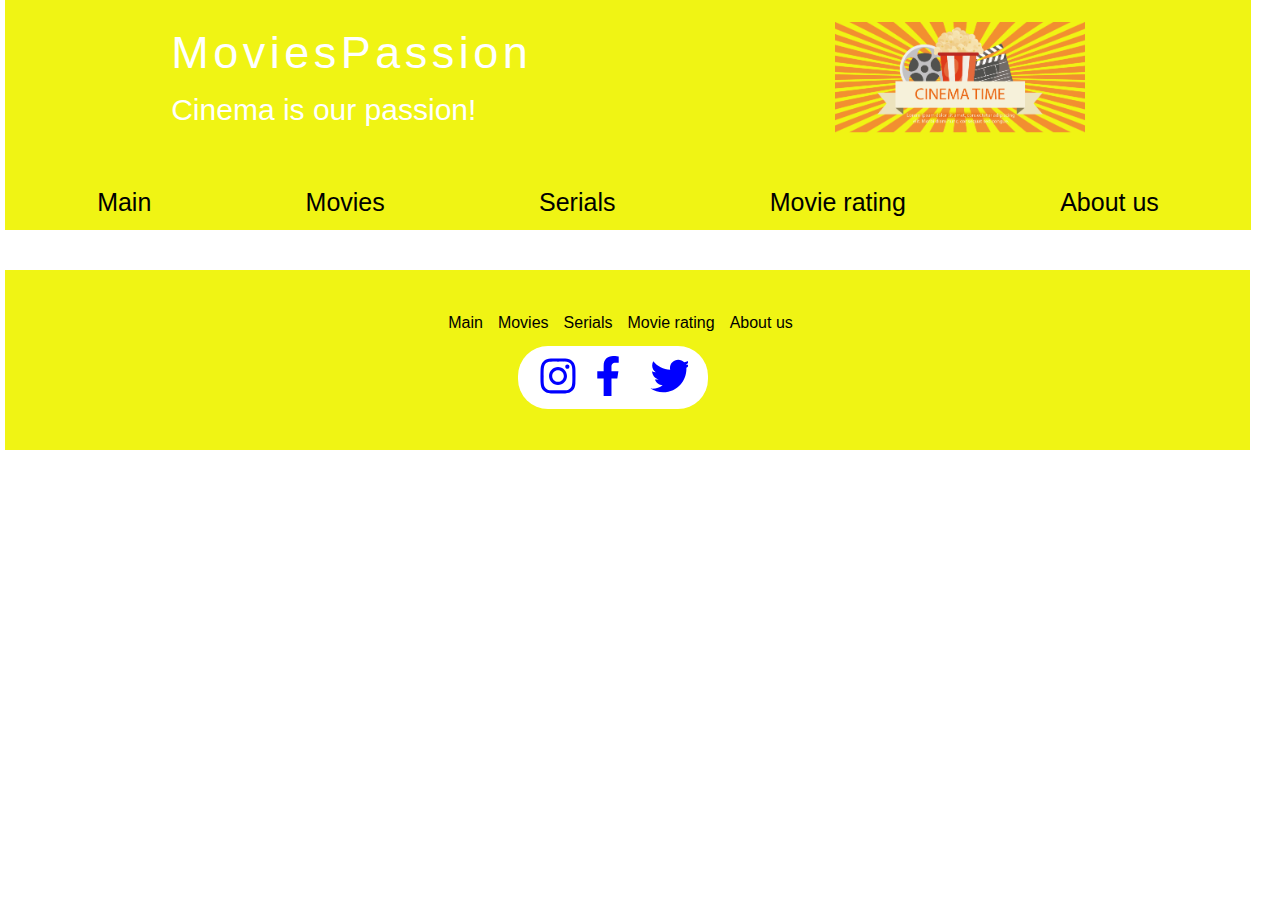
<file: pages/about.html>
<!DOCTYPE html>
<html lang="en">
<head>
    <meta charset="UTF-8">
    <meta http-equiv="X-UA-Compatible" content="IE=edge">
    <meta name="viewport" content="width=device-width, initial-scale=1.0">
    <meta name="keywords" content="films, movie, serials" />
    <link rel="icon" href="../image/iconMovie.png">
    <link rel="stylesheet" href="../css/reset.css">
    <link rel="stylesheet" href="../css/index.css">
    <title>MoviesPassion</title>
</head>
<body>
    <header class="header">
        <div class="logo">
            <div>
                <h1><a href="../index.html">MoviesPassion</a></h1>
                <h2>Cinema is our passion!</h2>
            </div>
            <img class="header_logo" src="../image/movie-logo.jpg" alt="logo-movie">
        </div>
            <nav class="navigate">
                <ul class="menu">
					<li><a href="../index.html">Main</a></li>	
					<li><a href="../pages/films.html">Movies</a></li>
					<li><a href="../pages/serials.html">Serials</a></li>
					<li><a href="../pages/rating.html">Movie rating</a></li>
					<li><a href="../pages/about.html">About us</a></li>
				</ul>
            </nav>
    </header>


    <footer class="footer">
        <ul class="menu_footer">
            <li><a href="../index.html">Main</a></li>	
            <li><a href="../pages/films.html">Movies</a></li>
            <li><a href="../pages/serials.html">Serials</a></li>
            <li><a href="../pages/rating.html">Movie rating</a></li>
            <li><a href="../pages/about.html">About us</a></li>
        </ul>
        <ul class="social">
            <li class="social__item">
                <a href="https://www.instagram.com/" class="social__link">
                    <svg class="social__icon">
                        <use xlink:href="#instagram"></use>
                    </svg>
                </a>
            </li>
            <li class="social__item">
                <a href="https://www.facebook.com/" class="social__link">
                    <svg class="social__icon">
                        <use xlink:href="#facebook"></use>
                    </svg>
                </a>
            </li>
            <li class="social__item">
                <a href="https://twitter.com/" class="social__link">
                    <svg class="social__icon">
                        <use xlink:href="#twitter"></use>
                    </svg>
                </a>
            </li>
        </ul>
        <svg>
            <symbol viewBox="0 0 448 512" id="instagram">
                <path d="M224.1 141c-63.6 0-114.9 51.3-114.9 114.9s51.3 114.9 114.9 114.9S339 319.5 339 255.9 287.7 141 224.1 141zm0 189.6c-41.1 0-74.7-33.5-74.7-74.7s33.5-74.7 74.7-74.7 74.7 33.5 74.7 74.7-33.6 74.7-74.7 74.7zm146.4-194.3c0 14.9-12 26.8-26.8 26.8-14.9 0-26.8-12-26.8-26.8s12-26.8 26.8-26.8 26.8 12 26.8 26.8zm76.1 27.2c-1.7-35.9-9.9-67.7-36.2-93.9-26.2-26.2-58-34.4-93.9-36.2-37-2.1-147.9-2.1-184.9 0-35.8 1.7-67.6 9.9-93.9 36.1s-34.4 58-36.2 93.9c-2.1 37-2.1 147.9 0 184.9 1.7 35.9 9.9 67.7 36.2 93.9s58 34.4 93.9 36.2c37 2.1 147.9 2.1 184.9 0 35.9-1.7 67.7-9.9 93.9-36.2 26.2-26.2 34.4-58 36.2-93.9 2.1-37 2.1-147.8 0-184.8zM398.8 388c-7.8 19.6-22.9 34.7-42.6 42.6-29.5 11.7-99.5 9-132.1 9s-102.7 2.6-132.1-9c-19.6-7.8-34.7-22.9-42.6-42.6-11.7-29.5-9-99.5-9-132.1s-2.6-102.7 9-132.1c7.8-19.6 22.9-34.7 42.6-42.6 29.5-11.7 99.5-9 132.1-9s102.7-2.6 132.1 9c19.6 7.8 34.7 22.9 42.6 42.6 11.7 29.5 9 99.5 9 132.1s2.7 102.7-9 132.1z"></path>
            </symbol>
    
            <symbol viewBox="0 0 448 512" id="facebook">
                <path d="m279.14 288 14.22-92.66h-88.91v-60.13c0-25.35 12.42-50.06 52.24-50.06h40.42V6.26S260.43 0 225.36 0c-73.22 0-121.08 44.38-121.08 124.72v70.62H22.89V288h81.39v224h100.17V288z"/>
            </symbol>
    
            <symbol viewBox="0 0 448 512" id="twitter">
               <path d="M459.37 151.716c.325 4.548.325 9.097.325 13.645 0 138.72-105.583 298.558-298.558 298.558-59.452 0-114.68-17.219-161.137-47.106 8.447.974 16.568 1.299 25.34 1.299 49.055 0 94.213-16.568 130.274-44.832-46.132-.975-84.792-31.188-98.112-72.772 6.498.974 12.995 1.624 19.818 1.624 9.421 0 18.843-1.3 27.614-3.573-48.081-9.747-84.143-51.98-84.143-102.985v-1.299c13.969 7.797 30.214 12.67 47.431 13.319-28.264-18.843-46.781-51.005-46.781-87.391 0-19.492 5.197-37.36 14.294-52.954 51.655 63.675 129.3 105.258 216.365 109.807-1.624-7.797-2.599-15.918-2.599-24.04 0-57.828 46.782-104.934 104.934-104.934 30.213 0 57.502 12.67 76.67 33.137 23.715-4.548 46.456-13.32 66.599-25.34-7.798 24.366-24.366 44.833-46.132 57.827 21.117-2.273 41.584-8.122 60.426-16.243-14.292 20.791-32.161 39.308-52.628 54.253z"/>
            </symbol>    
        </svg>
    </footer>
</body>
</html>
</file>
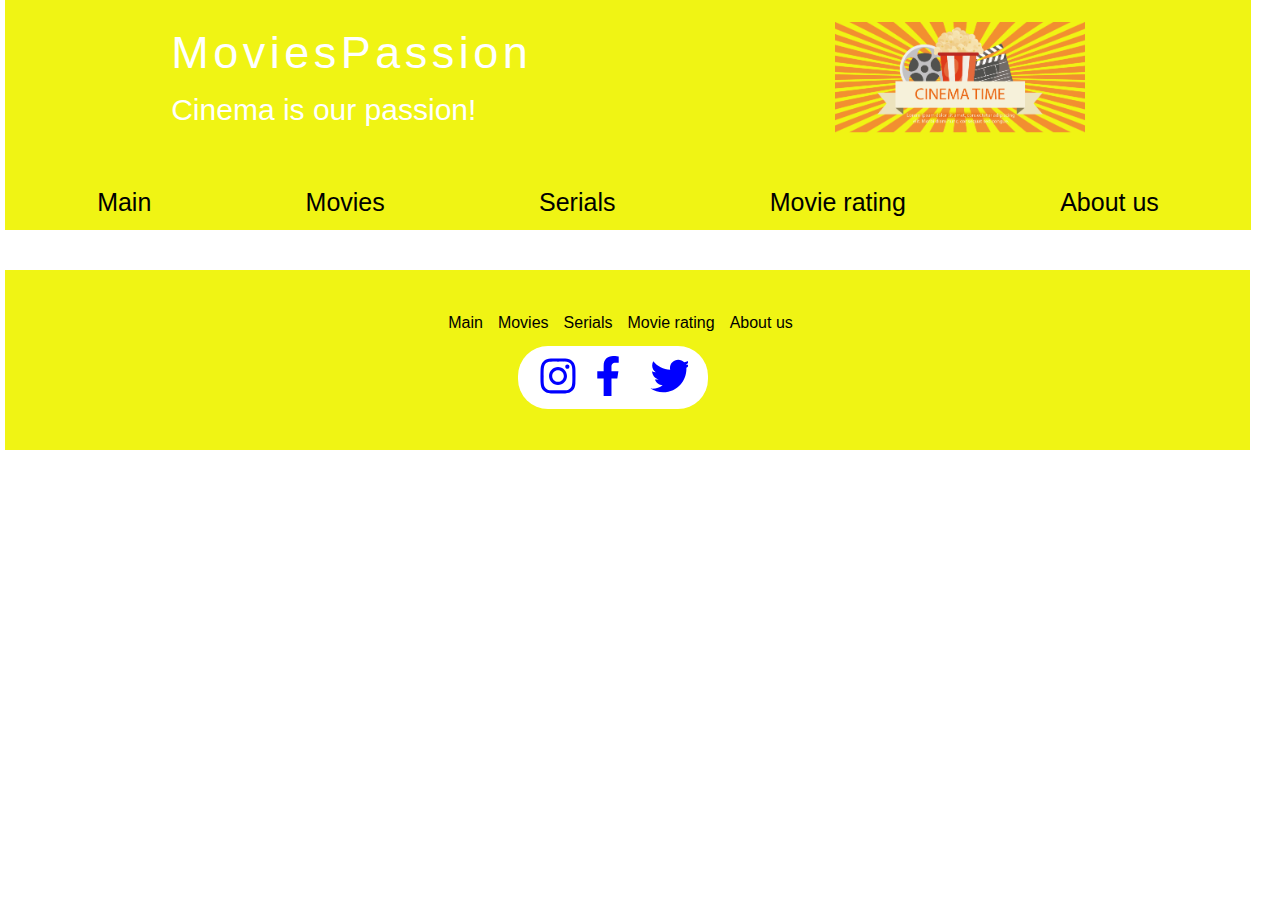
<file: pages/films.html>
<!DOCTYPE html>
<html lang="en">
<head>
    <meta charset="UTF-8">
    <meta http-equiv="X-UA-Compatible" content="IE=edge">
    <meta name="viewport" content="width=device-width, initial-scale=1.0">
    <meta name="keywords" content="films, movie, serials" />
    <link rel="icon" href="../image/iconMovie.png">
    <link rel="stylesheet" href="../css/reset.css">
    <link rel="stylesheet" href="../css/index.css">
    <title>MoviesPassion</title>
</head>
<body>
    <header class="header">
        <div class="logo">
            <div>
                <h1><a href="../index.html">MoviesPassion</a></h1>
                <h2>Cinema is our passion!</h2>
            </div>
            <img class="header_logo" src="../image/movie-logo.jpg" alt="logo-movie">
        </div>
            <nav class="navigate">
                <ul class="menu">
					<li><a href="../index.html">Main</a></li>	
					<li><a href="../pages/films.html">Movies</a></li>
					<li><a href="../pages/serials.html">Serials</a></li>
					<li><a href="../pages/rating.html">Movie rating</a></li>
					<li><a href="../pages/about.html">About us</a></li>
				</ul>
            </nav>
    </header>


    <footer class="footer">
        <ul class="menu_footer">
            <li><a href="index.html">Main</a></li> 
            <li><a href="./films.html">Movies</a></li> 
            <li><a href="./serials.html">Serials</a></li> 
            <li><a href="./rating.html">Movie rating</a></li>
            <li><a href="./about.html">About us</a></li> 
        </ul>
        <ul class="social">
            <li class="social__item">
                <a href="https://www.instagram.com/" class="social__link">
                    <svg class="social__icon">
                        <use xlink:href="#instagram"></use>
                    </svg>
                </a>
            </li>
            <li class="social__item">
                <a href="https://www.facebook.com/" class="social__link">
                    <svg class="social__icon">
                        <use xlink:href="#facebook"></use>
                    </svg>
                </a>
            </li>
            <li class="social__item">
                <a href="https://twitter.com/" class="social__link">
                    <svg class="social__icon">
                        <use xlink:href="#twitter"></use>
                    </svg>
                </a>
            </li>
        </ul>
        <svg>
            <symbol viewBox="0 0 448 512" id="instagram">
                <path d="M224.1 141c-63.6 0-114.9 51.3-114.9 114.9s51.3 114.9 114.9 114.9S339 319.5 339 255.9 287.7 141 224.1 141zm0 189.6c-41.1 0-74.7-33.5-74.7-74.7s33.5-74.7 74.7-74.7 74.7 33.5 74.7 74.7-33.6 74.7-74.7 74.7zm146.4-194.3c0 14.9-12 26.8-26.8 26.8-14.9 0-26.8-12-26.8-26.8s12-26.8 26.8-26.8 26.8 12 26.8 26.8zm76.1 27.2c-1.7-35.9-9.9-67.7-36.2-93.9-26.2-26.2-58-34.4-93.9-36.2-37-2.1-147.9-2.1-184.9 0-35.8 1.7-67.6 9.9-93.9 36.1s-34.4 58-36.2 93.9c-2.1 37-2.1 147.9 0 184.9 1.7 35.9 9.9 67.7 36.2 93.9s58 34.4 93.9 36.2c37 2.1 147.9 2.1 184.9 0 35.9-1.7 67.7-9.9 93.9-36.2 26.2-26.2 34.4-58 36.2-93.9 2.1-37 2.1-147.8 0-184.8zM398.8 388c-7.8 19.6-22.9 34.7-42.6 42.6-29.5 11.7-99.5 9-132.1 9s-102.7 2.6-132.1-9c-19.6-7.8-34.7-22.9-42.6-42.6-11.7-29.5-9-99.5-9-132.1s-2.6-102.7 9-132.1c7.8-19.6 22.9-34.7 42.6-42.6 29.5-11.7 99.5-9 132.1-9s102.7-2.6 132.1 9c19.6 7.8 34.7 22.9 42.6 42.6 11.7 29.5 9 99.5 9 132.1s2.7 102.7-9 132.1z"></path>
            </symbol>
    
            <symbol viewBox="0 0 448 512" id="facebook">
                <path d="m279.14 288 14.22-92.66h-88.91v-60.13c0-25.35 12.42-50.06 52.24-50.06h40.42V6.26S260.43 0 225.36 0c-73.22 0-121.08 44.38-121.08 124.72v70.62H22.89V288h81.39v224h100.17V288z"/>
            </symbol>
    
            <symbol viewBox="0 0 448 512" id="twitter">
               <path d="M459.37 151.716c.325 4.548.325 9.097.325 13.645 0 138.72-105.583 298.558-298.558 298.558-59.452 0-114.68-17.219-161.137-47.106 8.447.974 16.568 1.299 25.34 1.299 49.055 0 94.213-16.568 130.274-44.832-46.132-.975-84.792-31.188-98.112-72.772 6.498.974 12.995 1.624 19.818 1.624 9.421 0 18.843-1.3 27.614-3.573-48.081-9.747-84.143-51.98-84.143-102.985v-1.299c13.969 7.797 30.214 12.67 47.431 13.319-28.264-18.843-46.781-51.005-46.781-87.391 0-19.492 5.197-37.36 14.294-52.954 51.655 63.675 129.3 105.258 216.365 109.807-1.624-7.797-2.599-15.918-2.599-24.04 0-57.828 46.782-104.934 104.934-104.934 30.213 0 57.502 12.67 76.67 33.137 23.715-4.548 46.456-13.32 66.599-25.34-7.798 24.366-24.366 44.833-46.132 57.827 21.117-2.273 41.584-8.122 60.426-16.243-14.292 20.791-32.161 39.308-52.628 54.253z"/>
            </symbol>    
        </svg>
    </footer>
</body>
</html>
</file>
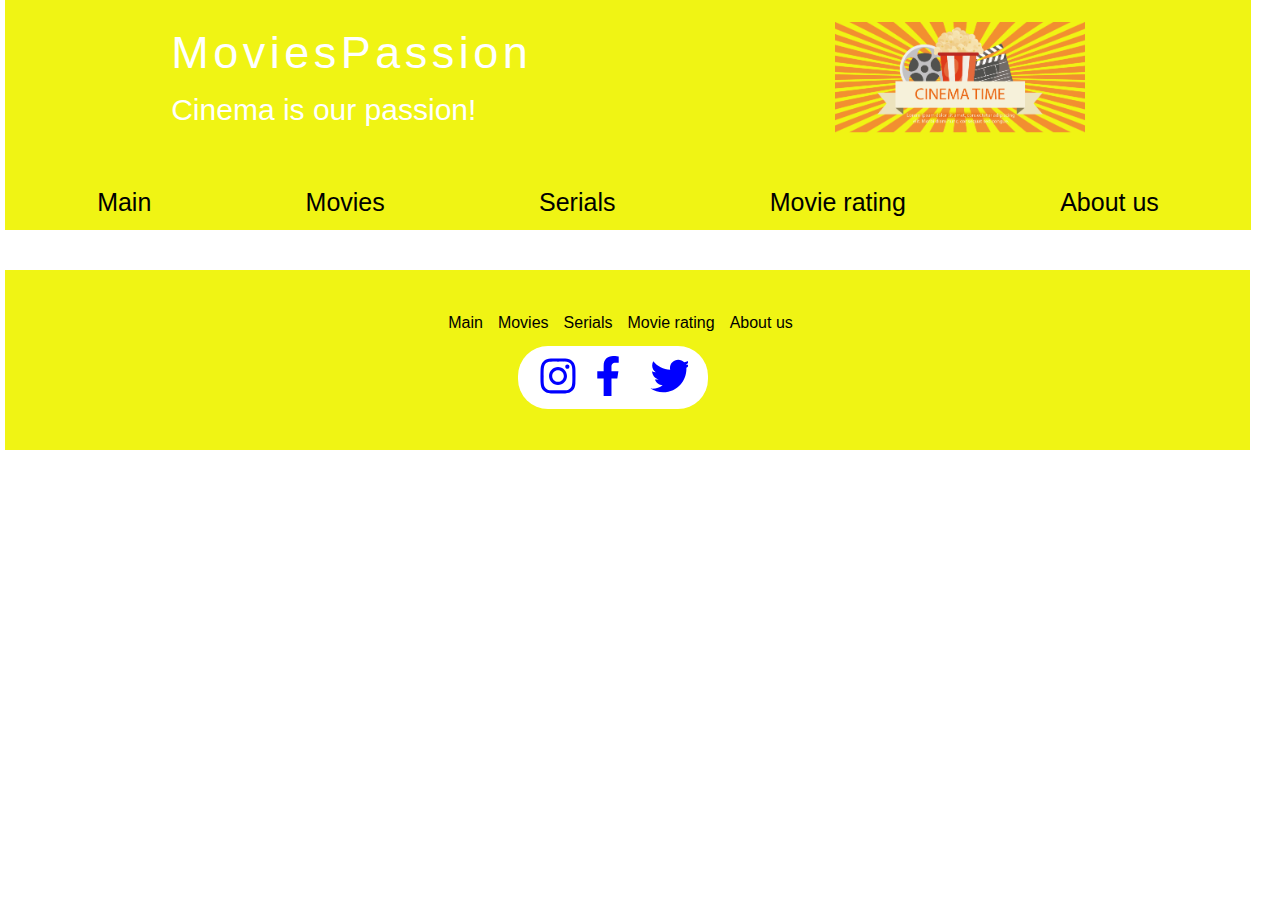
<file: pages/rating.html>
<!DOCTYPE html>
<html lang="en">
<head>
    <meta charset="UTF-8">
    <meta http-equiv="X-UA-Compatible" content="IE=edge">
    <meta name="viewport" content="width=device-width, initial-scale=1.0">
    <meta name="keywords" content="films, movie, serials" />
    <link rel="icon" href="../image/iconMovie.png">
    <link rel="stylesheet" href="../css/reset.css">
    <link rel="stylesheet" href="../css/index.css">
    <title>MoviesPassion</title>
</head>
<body>
    <header class="header">
        <div class="logo">
            <div>
                <h1><a href="../index.html">MoviesPassion</a></h1>
                <h2>Cinema is our passion!</h2>
            </div>
            <img class="header_logo" src="../image/movie-logo.jpg" alt="logo-movie">
        </div>
            <nav class="navigate">
                <ul class="menu">
					<li><a href="../index.html">Main</a></li>	
					<li><a href="../pages/films.html">Movies</a></li>
					<li><a href="../pages/serials.html">Serials</a></li>
					<li><a href="../pages/rating.html">Movie rating</a></li>
					<li><a href="../pages/about.html">About us</a></li>
				</ul>
            </nav>
    </header>


    <footer class="footer">
        <ul class="menu_footer">
            <li><a href="../index.html">Main</a></li>	
					<li><a href="../pages/films.html">Movies</a></li>
					<li><a href="../pages/serials.html">Serials</a></li>
					<li><a href="../pages/rating.html">Movie rating</a></li>
					<li><a href="../pages/about.html">About us</a></li>
        </ul>
        <ul class="social">
            <li class="social__item">
                <a href="https://www.instagram.com/" class="social__link">
                    <svg class="social__icon">
                        <use xlink:href="#instagram"></use>
                    </svg>
                </a>
            </li>
            <li class="social__item">
                <a href="https://www.facebook.com/" class="social__link">
                    <svg class="social__icon">
                        <use xlink:href="#facebook"></use>
                    </svg>
                </a>
            </li>
            <li class="social__item">
                <a href="https://twitter.com/" class="social__link">
                    <svg class="social__icon">
                        <use xlink:href="#twitter"></use>
                    </svg>
                </a>
            </li>
        </ul>
        <svg>
            <symbol viewBox="0 0 448 512" id="instagram">
                <path d="M224.1 141c-63.6 0-114.9 51.3-114.9 114.9s51.3 114.9 114.9 114.9S339 319.5 339 255.9 287.7 141 224.1 141zm0 189.6c-41.1 0-74.7-33.5-74.7-74.7s33.5-74.7 74.7-74.7 74.7 33.5 74.7 74.7-33.6 74.7-74.7 74.7zm146.4-194.3c0 14.9-12 26.8-26.8 26.8-14.9 0-26.8-12-26.8-26.8s12-26.8 26.8-26.8 26.8 12 26.8 26.8zm76.1 27.2c-1.7-35.9-9.9-67.7-36.2-93.9-26.2-26.2-58-34.4-93.9-36.2-37-2.1-147.9-2.1-184.9 0-35.8 1.7-67.6 9.9-93.9 36.1s-34.4 58-36.2 93.9c-2.1 37-2.1 147.9 0 184.9 1.7 35.9 9.9 67.7 36.2 93.9s58 34.4 93.9 36.2c37 2.1 147.9 2.1 184.9 0 35.9-1.7 67.7-9.9 93.9-36.2 26.2-26.2 34.4-58 36.2-93.9 2.1-37 2.1-147.8 0-184.8zM398.8 388c-7.8 19.6-22.9 34.7-42.6 42.6-29.5 11.7-99.5 9-132.1 9s-102.7 2.6-132.1-9c-19.6-7.8-34.7-22.9-42.6-42.6-11.7-29.5-9-99.5-9-132.1s-2.6-102.7 9-132.1c7.8-19.6 22.9-34.7 42.6-42.6 29.5-11.7 99.5-9 132.1-9s102.7-2.6 132.1 9c19.6 7.8 34.7 22.9 42.6 42.6 11.7 29.5 9 99.5 9 132.1s2.7 102.7-9 132.1z"></path>
            </symbol>
    
            <symbol viewBox="0 0 448 512" id="facebook">
                <path d="m279.14 288 14.22-92.66h-88.91v-60.13c0-25.35 12.42-50.06 52.24-50.06h40.42V6.26S260.43 0 225.36 0c-73.22 0-121.08 44.38-121.08 124.72v70.62H22.89V288h81.39v224h100.17V288z"/>
            </symbol>
    
            <symbol viewBox="0 0 448 512" id="twitter">
               <path d="M459.37 151.716c.325 4.548.325 9.097.325 13.645 0 138.72-105.583 298.558-298.558 298.558-59.452 0-114.68-17.219-161.137-47.106 8.447.974 16.568 1.299 25.34 1.299 49.055 0 94.213-16.568 130.274-44.832-46.132-.975-84.792-31.188-98.112-72.772 6.498.974 12.995 1.624 19.818 1.624 9.421 0 18.843-1.3 27.614-3.573-48.081-9.747-84.143-51.98-84.143-102.985v-1.299c13.969 7.797 30.214 12.67 47.431 13.319-28.264-18.843-46.781-51.005-46.781-87.391 0-19.492 5.197-37.36 14.294-52.954 51.655 63.675 129.3 105.258 216.365 109.807-1.624-7.797-2.599-15.918-2.599-24.04 0-57.828 46.782-104.934 104.934-104.934 30.213 0 57.502 12.67 76.67 33.137 23.715-4.548 46.456-13.32 66.599-25.34-7.798 24.366-24.366 44.833-46.132 57.827 21.117-2.273 41.584-8.122 60.426-16.243-14.292 20.791-32.161 39.308-52.628 54.253z"/>
            </symbol>    
        </svg>
    </footer>
</body>
</html>
</file>
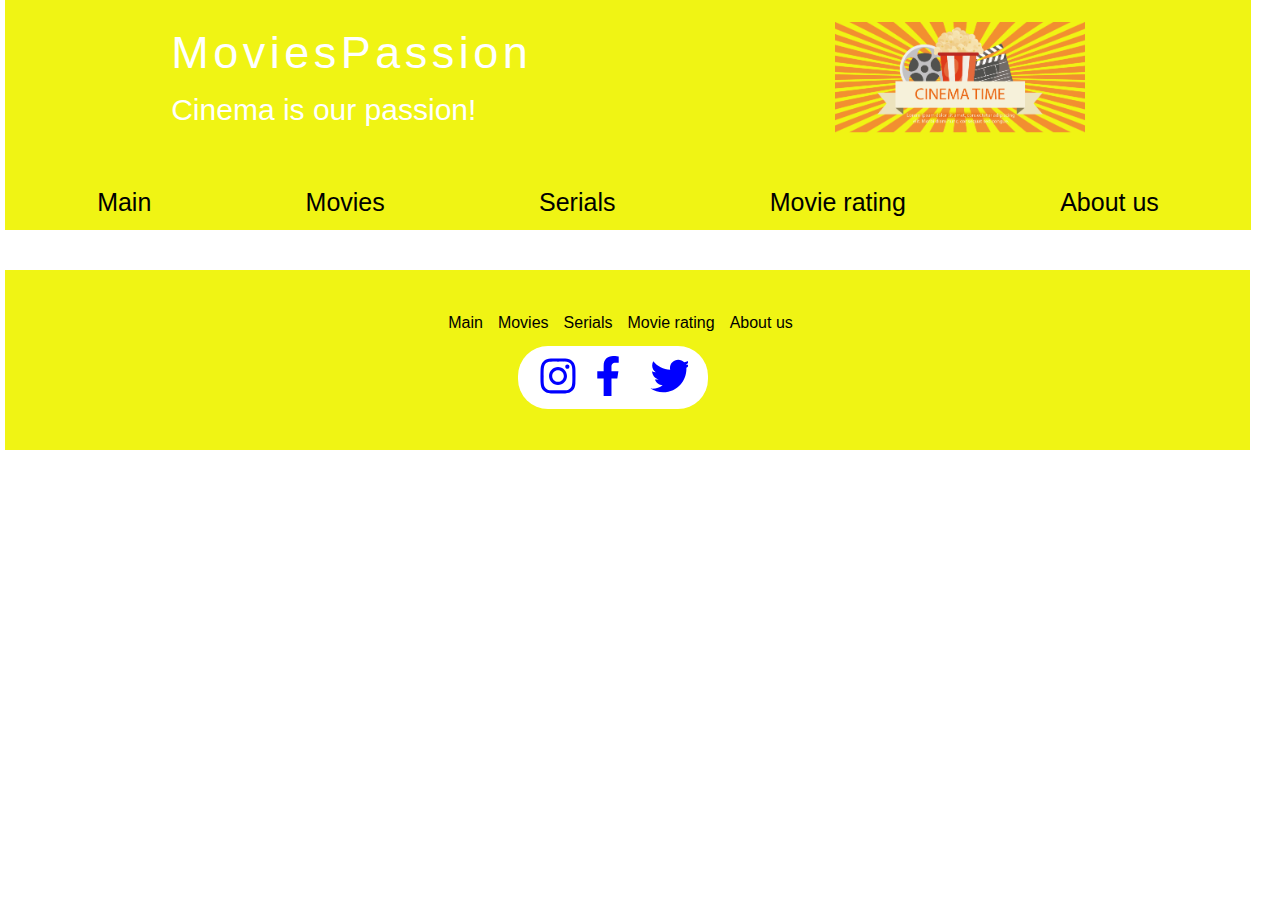
<file: pages/serials.html>
<!DOCTYPE html>
<html lang="en">
<head>
    <meta charset="UTF-8">
    <meta http-equiv="X-UA-Compatible" content="IE=edge">
    <meta name="viewport" content="width=device-width, initial-scale=1.0">
    <meta name="keywords" content="films, movie, serials" />
    <link rel="icon" href="../image/iconMovie.png">
    <link rel="stylesheet" href="../css/reset.css">
    <link rel="stylesheet" href="../css/index.css">
    <title>MoviesPassion</title>
</head>
<body>
    <header class="header">
        <div class="logo">
            <div>
                <h1><a href="../index.html">MoviesPassion</a></h1>
                <h2>Cinema is our passion!</h2>
            </div>
            <img class="header_logo" src="../image/movie-logo.jpg" alt="logo-movie">
        </div>
            <nav class="navigate">
                <ul class="menu">
					<li><a href="../index.html">Main</a></li>	
					<li><a href="../pages/films.html">Movies</a></li>
					<li><a href="../pages/serials.html">Serials</a></li>
					<li><a href="../pages/rating.html">Movie rating</a></li>
					<li><a href="../pages/about.html">About us</a></li>
				</ul>
            </nav>
    </header>


    <footer class="footer">
        <ul class="menu_footer">
            <li><a href="../index.html">Main</a></li>	
			<li><a href="../pages/films.html">Movies</a></li>
			<li><a href="../pages/serials.html">Serials</a></li>
			<li><a href="../pages/rating.html">Movie rating</a></li>
			<li><a href="../pages/about.html">About us</a></li>
        </ul>
        <ul class="social">
            <li class="social__item">
                <a href="https://www.instagram.com/" class="social__link">
                    <svg class="social__icon">
                        <use xlink:href="#instagram"></use>
                    </svg>
                </a>
            </li>
            <li class="social__item">
                <a href="https://www.facebook.com/" class="social__link">
                    <svg class="social__icon">
                        <use xlink:href="#facebook"></use>
                    </svg>
                </a>
            </li>
            <li class="social__item">
                <a href="https://twitter.com/" class="social__link">
                    <svg class="social__icon">
                        <use xlink:href="#twitter"></use>
                    </svg>
                </a>
            </li>
        </ul>
        <svg>
            <symbol viewBox="0 0 448 512" id="instagram">
                <path d="M224.1 141c-63.6 0-114.9 51.3-114.9 114.9s51.3 114.9 114.9 114.9S339 319.5 339 255.9 287.7 141 224.1 141zm0 189.6c-41.1 0-74.7-33.5-74.7-74.7s33.5-74.7 74.7-74.7 74.7 33.5 74.7 74.7-33.6 74.7-74.7 74.7zm146.4-194.3c0 14.9-12 26.8-26.8 26.8-14.9 0-26.8-12-26.8-26.8s12-26.8 26.8-26.8 26.8 12 26.8 26.8zm76.1 27.2c-1.7-35.9-9.9-67.7-36.2-93.9-26.2-26.2-58-34.4-93.9-36.2-37-2.1-147.9-2.1-184.9 0-35.8 1.7-67.6 9.9-93.9 36.1s-34.4 58-36.2 93.9c-2.1 37-2.1 147.9 0 184.9 1.7 35.9 9.9 67.7 36.2 93.9s58 34.4 93.9 36.2c37 2.1 147.9 2.1 184.9 0 35.9-1.7 67.7-9.9 93.9-36.2 26.2-26.2 34.4-58 36.2-93.9 2.1-37 2.1-147.8 0-184.8zM398.8 388c-7.8 19.6-22.9 34.7-42.6 42.6-29.5 11.7-99.5 9-132.1 9s-102.7 2.6-132.1-9c-19.6-7.8-34.7-22.9-42.6-42.6-11.7-29.5-9-99.5-9-132.1s-2.6-102.7 9-132.1c7.8-19.6 22.9-34.7 42.6-42.6 29.5-11.7 99.5-9 132.1-9s102.7-2.6 132.1 9c19.6 7.8 34.7 22.9 42.6 42.6 11.7 29.5 9 99.5 9 132.1s2.7 102.7-9 132.1z"></path>
            </symbol>
    
            <symbol viewBox="0 0 448 512" id="facebook">
                <path d="m279.14 288 14.22-92.66h-88.91v-60.13c0-25.35 12.42-50.06 52.24-50.06h40.42V6.26S260.43 0 225.36 0c-73.22 0-121.08 44.38-121.08 124.72v70.62H22.89V288h81.39v224h100.17V288z"/>
            </symbol>
    
            <symbol viewBox="0 0 448 512" id="twitter">
               <path d="M459.37 151.716c.325 4.548.325 9.097.325 13.645 0 138.72-105.583 298.558-298.558 298.558-59.452 0-114.68-17.219-161.137-47.106 8.447.974 16.568 1.299 25.34 1.299 49.055 0 94.213-16.568 130.274-44.832-46.132-.975-84.792-31.188-98.112-72.772 6.498.974 12.995 1.624 19.818 1.624 9.421 0 18.843-1.3 27.614-3.573-48.081-9.747-84.143-51.98-84.143-102.985v-1.299c13.969 7.797 30.214 12.67 47.431 13.319-28.264-18.843-46.781-51.005-46.781-87.391 0-19.492 5.197-37.36 14.294-52.954 51.655 63.675 129.3 105.258 216.365 109.807-1.624-7.797-2.599-15.918-2.599-24.04 0-57.828 46.782-104.934 104.934-104.934 30.213 0 57.502 12.67 76.67 33.137 23.715-4.548 46.456-13.32 66.599-25.34-7.798 24.366-24.366 44.833-46.132 57.827 21.117-2.273 41.584-8.122 60.426-16.243-14.292 20.791-32.161 39.308-52.628 54.253z"/>
            </symbol>    
        </svg>
    </footer>
</body>
</html>
</file>
<file: css/index.css>
@import url('https://fonts.googleapis.com/css2?family=Noto+Sans:ital,wght@0,400;0,700;1,400;1,700&display=swap');

body {
  max-height: fit-content;
  background-color: #fff;
    color: #555;
    font-family: 'Gill Sans', 'Gill Sans MT', Calibri, 'Trebuchet MS', sans-serif;
    max-width: 95%;
  }
 

  .btn-toggle{
    width: 70px;
    height: 40px;
    background: rgb(11, 230, 25);
    cursor: pointer;
    border-radius: 30%;
    float: right;
  }

  .btn-toggle:hover {
    background-color: rgb(14, 14, 14);
    color: rgb(245, 245, 245);
  }

  h1, h2 {
    margin: 0 0 10px 0;
    padding: 10px 0 5px 0;
    color: white;    
  }

  .header_logo {
    width: 250px;
  }

  .header {
    background-color: #f0f414;
    margin-left: 5px;
    margin-right: 5px;
    padding: 15px;
    width: 100%;
  }

  .logo {
    display: flex;
    justify-content: space-around;
    align-items: center;
    flex-wrap: wrap;
  }

 
  .logo h1, .logo h1 a {
    padding: 15px 0 0 0;
    color: #fff;
    letter-spacing: 0.1em;
    text-decoration: none;
  }
  
  .logo a:hover {
    color: #E67E22;
    font-size: larger;
    transition: 0.5s;

  }

  .menu {
      margin-top: 50px;
      display: flex;
      justify-content: space-around;
      flex-wrap: wrap;
    }
  
  .menu a {
      color: black;
      text-decoration: none;
  }

  .menu a:hover {
    color: #E67E22;
    font-size: larger;
    transition: 0.5s;
  }

  .footer {
    width: 100%;
    height: 150px;
    background-color:  #f0f414;
    padding-top: 30px;
    padding-right: 29px;
    margin: 40px 5px 0 5px;
  }

.menu_footer {
    display: flex;
    justify-content: center;
    padding: 15px;
    flex-wrap: wrap;
}

.menu_footer a {
    color: black;
    text-decoration: none;
}

.menu_footer a:hover {
    color: #E67E22;
    font-size: smaller;
    transition: 0.5s;
}

.menu_footer li {
    padding-left: inherit;
}

.social {
    display: flex;
    justify-content: space-between;
    background-color: #fff;
    list-style-type: none;
    width: 150px;
    padding: 10px 20px 10px 20px;
    margin: 0 auto;
    border-radius: 30px;
}
.social__link {
    fill: blue;
}
.social__link:hover{
    fill: #E67E22;
    transition: 0.5s;
}
.social__icon{
    fill: inherit;
    height: 40px;
    width: 40px;
    transition: .2s;
}

.sidebar_container {
    display: flex;
    flex-direction: column;
    align-items: flex-end;
    margin-top: 20px;
}

.sidebar {
  width: 80%;
  padding: 3%;
  margin: 0 0 16px 0;
  border: solid 1px #f2f2f2;
  border-radius: 15px;
  background-color:rgb(242 143 48);;
  display: flex;
  flex-direction: column;
  align-items: center;
  
}

.btn, .btn_search {
  background-color: rgb(4, 232, 57);
  margin: 5px;
  cursor:pointer;
  padding: 5% 15%;
  color: white;
  font-size: 18px;
}

.btn:hover, .btn_search:hover {
  transition-duration: 0.4s;
  background-color: white;
  color: black;
}

.sidebar h2 {
  color: black;
  text-align: center;
  font-size: 25px;
}

.sidebar input {
  text-align: center;
  width: 83%;
}

.form {
  text-align: center;
}
.lables_passreg_text {
  font-size: 12px;
}

.sidebar p {
  color: blue;
  padding: 3%;
  font-size: 18px;
}

.sidebar img {
  width: 100%;
}

.site-content {
  display: flex;
  flex-direction: row-reverse;
  justify-content: space-between;
}

.image_about {
  width: 70%;
  padding-left: 16%;
}

.content {
  width: 70%;
  color: #040004;
  margin: 20px;
}

.content p {
  padding: 15px;
  margin-left: 20px;
  font-size: 2em;
  text-shadow: 2px 2px 1px #555;
}

.content h3 {
color: #E67E22;
font-size: 4em;
text-align: center;
padding: 25px 0 15px 0;
text-shadow: 2px 2px 1px  #ed00ff;
}

.film {
  display: flex;
  flex-direction: column;
  align-items: center;
}

.film img {
  width: 75%;
}

.popular_films {
  display: grid;
  grid-template-columns: 1fr 1fr 1fr 1fr;
  text-align: center;
  column-gap: 10px;
  row-gap: 10px;
  align-items: center;
  align-content: center;
}

.popular_films h4 {
  font-size: 35px;
  color: #2b07bb;
  padding: 10px;
  
}

.popular_films img {
  width: 75%;
    height: 90%;
}

.movie {
  display: flex;
  flex-direction: column;
  align-items: center;
}
 
.movie h4 {
  color: #E67E22;
  font-size: 25px;
  padding: 15px;
}

.movie iframe {
  width: 70%;
  height: 350px;
  padding: 15px;
}

.movie p {
  font-size: 13px;
  padding: 4px;
  color: #007e48;
  text-shadow: none;
}

.info {
  display: flex;
  flex-wrap: wrap;
}

.description_movie {
  display: flex;
  padding: 10px;
  width: 65%;
}

.description_movie img {
  height: 250px;
  width: 76%;
}

.rating_Movie, .rating_Movie_head {
  display: grid;
  grid-template-columns: 1fr 1fr 1fr 1fr;
  border: 4mm ridge rgba(211, 220, 50, .6);
  align-content: center;
  align-items: center;
  background-color: #05d7fc;
  justify-items: center;
}

.rating_Movie:hover {
background-color: #E67E22;
cursor: pointer;
}


.rating p {
  font-size: 15px;
  text-shadow: none;
  padding: 5px;
}

.develop {
  text-align: center;
}

.gif {
  width: 95%;
}


/* responze*/

@media only screen and (max-width: 426px) {
.header_logo {
  width: 100px;
}

.logo h1 {
  font-size: 30px;
}

.logo h2 {
  font-size: 20px;
}

.header li {
  font-size: 14px;
  text-align: center;
  }

  .content {
    width: 100%;
  }

  .sidebar_container {
    width: 60%;
  }

  .sidebar {
    width: 110%;
  }

  .content h3 { 
    font-size: 15px;
    text-shadow: none;
  }

   .content p {
     font-size: smaller;
     text-shadow: none;
   }
   .menu {
    position: fixed;
    top: 54px;
    left: 5px;
    width: 35%;
    padding: 15px;
    background: #6667ab9e;
    transform: translateX(-100%);
    transition: transform 0.5s;
    flex-direction: column;
  }
  .menu.active {
    transform: translateX(0);
  }
  .menu a {
    color: whitesmoke;   
  }
  .menu a:hover {
    color: #E67E22;
    font-size: larger;
    transition: 0.5s;
  }

  .header_logo.active {
    margin-left: 140px;
  }

  .rating_Movie {
    display: flex;
    flex-wrap: wrap;
  }

  .rating_Movie_head {
    display: none;
  }

  .movie {
    align-items: flex-start
  }

  .movie iframe {
    height: 165px;
  }

  .popular_films {
    display: grid;
    grid-template-columns: 1fr;
    text-align: center;
    column-gap: 10px;
    row-gap: 10px;
    align-items: center;
    align-content: center;
  }

  /* burger-menu */

.menu-btn {
	width: 30px;
	height: 30px;
	position: relative;
	z-index:2;
	overflow: hidden;
}
.menu-btn span {
	width: 30px;
	height: 2px;
	position: absolute;
	top: 50%;
	left: 50%;
	transform: translate(-50%, -50%);
	background-color: #222222;
	transition: all 0.5s;
}
.menu-btn span:nth-of-type(2) {
	top: calc(50% - 5px);
}
.menu-btn span:nth-of-type(3) {
	top: calc(50% + 5px);
}

}

@media only screen and (max-width: 1440px) and (min-width: 767px){
  .logo h1 {
    font-size: 45px;
  }
  
  .logo h2 {
    font-size: 30px;
  }
  
  .header li {
    font-size: 25px;
    }
    
  .popular_films {
    display: grid;
    grid-template-columns: 1fr 1fr;
    text-align: center;
    column-gap: 10px;
    row-gap: 10px;
    align-items: center;
    align-content: center;
  }

  .popular_films h4 {
    font-size: 25px;
  }

  .rating p {
    font-size: 11px;
    text-shadow: none;
  }

  .rating p {
    font-size: 23px;
    padding: 2px;
  }
}

@media only screen and (min-width: 1441px) {
  .logo h1 {
    font-size:100px;
  }
  
  .logo h2 {
    font-size: 45px;
  }
  
  .header li {
    font-size: 35px;
    }
}

/* dark style */

body.dark-theme {
  background-color: #555;
  color: #f2f2f2;
}

body.dark-theme header h2 {
  color: #E67E22;
}

body.dark-theme header {
  background-color: #02060c;
}

body.dark-theme header a {
  color: white;
}

body.dark-theme .sidebar {
  background-color:#200a22;
}

body.dark-theme footer{
  background-color: #02060c;
}

body.dark-theme footer a {
  color: #f6f6f6;
}

body.dark-theme footer  {
  background-color: #02060b;
}

body.dark-theme .social__link {
  fill: #E67E22;
}

body.dark-theme .social__link:hover {
  fill: #010101;
}

body.dark-theme .btn, body.dark-theme .btn_search {
  background-color: rgb(11, 12, 11);
  color: #E67E22;
}

body.dark-theme .btn:hover, body.dark-theme .btn_search:hover {
  background-color: #E67E22;
  color: rgb(0, 0, 0);
}

body.dark-theme .sidebar h2 {
  color: rgb(255, 254, 254);
}

body.dark-theme .sidebar p {
  color: rgb(228, 228, 233);
}

body.dark-theme .content {
  color: #f6f6f6;
}

body.dark-theme p {
  text-shadow: 2px 2px 1px rgb(45, 27, 27);
}

body.dark-theme h3 {
  color:  #0f003d;
  text-shadow: 2px 2px 1px  #200a22;
  }

body.dark-theme .btn-toggle {
  background-color: #f6f6f6;
  color: #E67E22;
}

body.dark-theme .btn-toggle:hover {
  background-color: #E67E22;
  color: white;
}

body.dark-theme .popular_films h4 {
  color: #E67E22;
}

body.dark-theme .rating_Movie {
  background-color: #200a22;
}

body.dark-theme .rating_Movie_head {
  background-color: #200a22;
}
</file>
